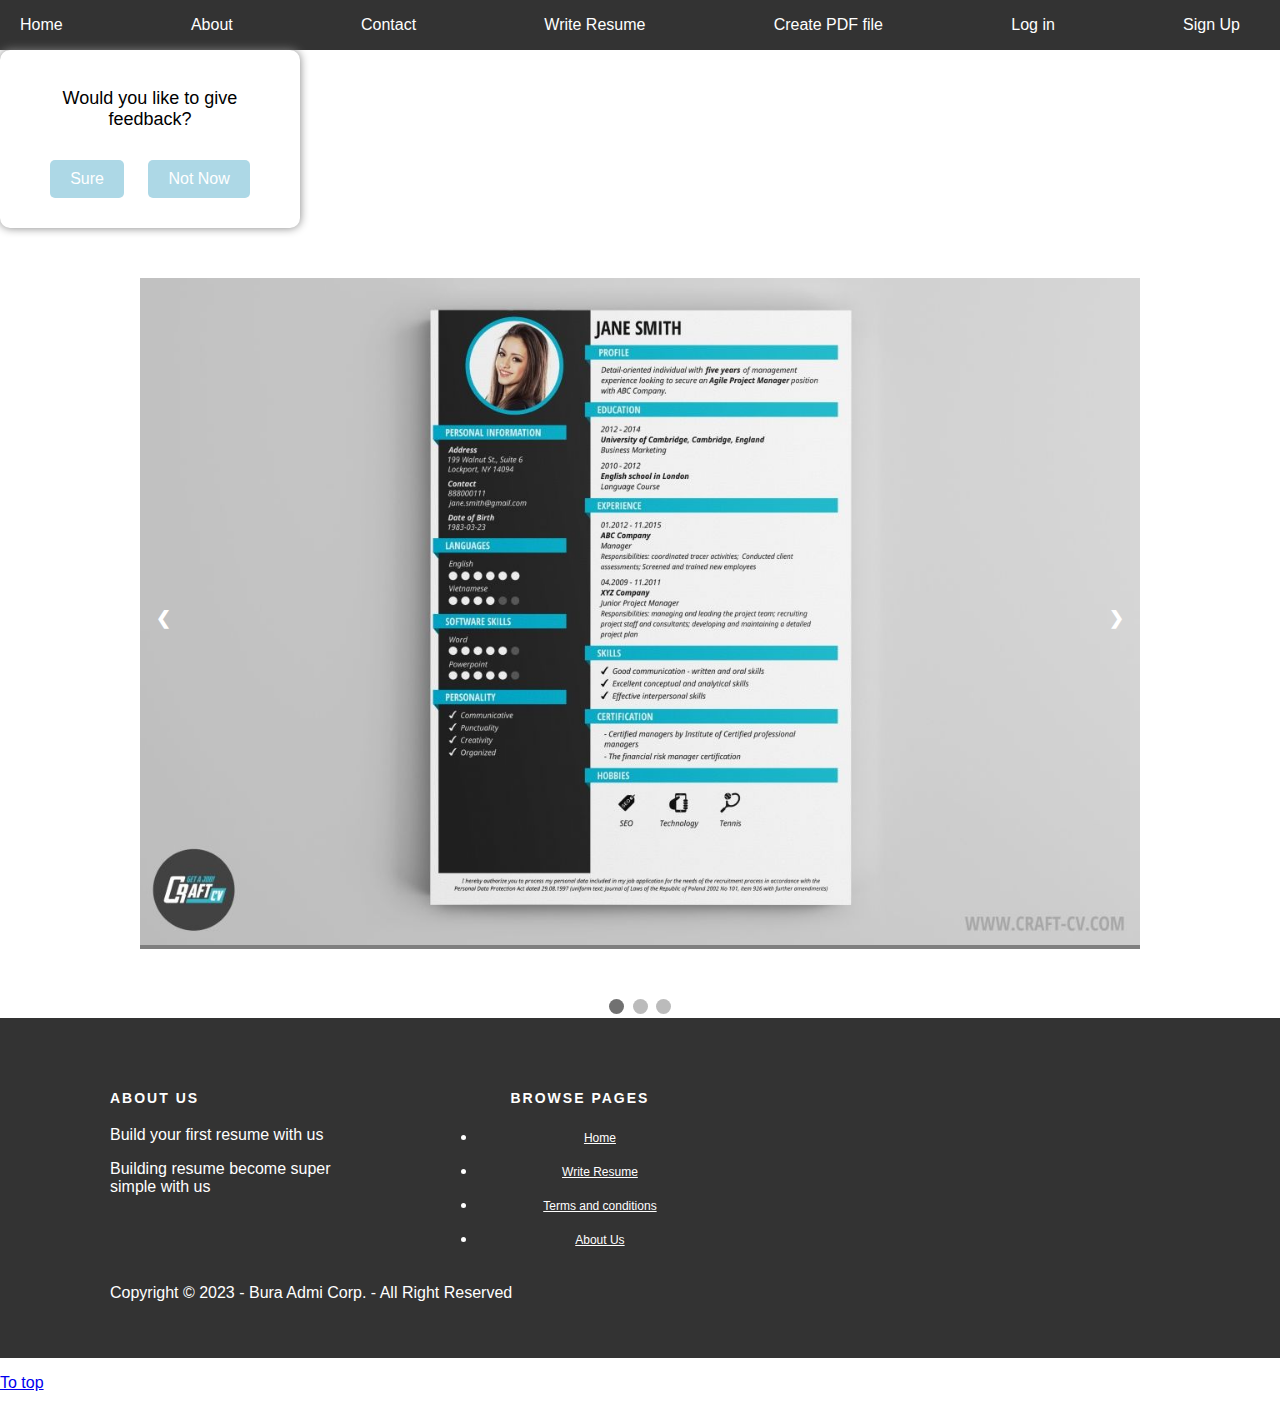
<file: index.html>
<!DOCTYPE html>
<html>
  <head>
    <link rel="stylesheet" href="style1.css">
    <link rel="stylesheet" href="style.css">


  </head>
  <body>
    <!-- Add the navigation bar -->
    <div class="navbar">
      <a href="index.html">Home</a>
      <a href="about.html">About</a>
      <a href="contact.html">Contact</a>
      <a href="cvbuilder.html">Write Resume</a>
      <a href="fileeditor.html">Create PDF file</a>
      <a href="login.html">Log in</a>
      <a href="signup.html">Sign Up</a>
    </div>

     <!-- Add the pop-up HTML -->
     <div class="popup" id="myPopup">
      <p>Would you like to give feedback?</p>
      <button id="sureBtn">Sure</button>
      <button id="cancelBtn">Not Now</button>
    </div>
        
  <!-- Add the slide show -->
  <div class="slideshow-container">

    <!-- Slides -->
    <div class="mySlides fade">
      <img src="img1.jpg" style="width:100%">
    </div>
  
    <div class="mySlides fade">
      <img src="img2.png" style="width:100%">
    </div>
  
    <div class="mySlides fade">
      <img src="img3.png" style="width:100%">
    </div>
    
    <div class="mySlides fade">
        <img src="img5.png" style="width:100%">
      </div>
    
      <div class="mySlides fade">
        <img src="img4.png" style="width:100%">
      </div>
  
    <!-- Next & previous buttons -->
    <a class="prev" onclick="plusSlides(-1)">&#10094;</a>
    <a class="next" onclick="plusSlides(1)">&#10095;</a>
  </div>
  
  <!-- Add a dot indicator for the slides -->
  <div class="dot-container">
    <span class="dot" onclick="currentSlide(1)"></span>
    <span class="dot" onclick="currentSlide(2)"></span>
    <span class="dot" onclick="currentSlide(3)"></span>
  </div>
  
  <!-- JavaScript code for the slide show -->
  <script>
    var slideIndex = 1;
    showSlides(slideIndex);
  
    function plusSlides(n) {
      showSlides(slideIndex += n);
    }
  
    function currentSlide(n) {
      showSlides(slideIndex = n);
    }
  
    function showSlides(n) {
      var i;
      var slides = document.getElementsByClassName("mySlides");
      var dots = document.getElementsByClassName("dot");
      if (n > slides.length) {slideIndex = 1}
      if (n < 1) {slideIndex = slides.length}
      for (i = 0; i < slides.length; i++) {
          slides[i].style.display = "none";
      }
      for (i = 0; i < dots.length; i++) {
          dots[i].className = dots[i].className.replace(" active", "");
      }
      slides[slideIndex-1].style.display = "block";
      dots[slideIndex-1].className += " active";
    }
  </script>
    <!-- start of footer -->	
    <footer>
	
      <!-- start of footer container -->
      <div class="container">
      
          <!-- start of row - 4 widget columns -->
          <div class="row clearfix">
              <div class="eight columns">
                  <h6>About us</h6>
                  <p>
                    Build your first resume with us
                  </p>
                  <p>
                    Building resume become super simple with us
                  </p>
              </div>
              
              <div class="four columns">
                  <h6>Browse pages</h6>
                  <ul class="square">
                      <li><a href="index.html">Home</a></li>
                      <li><a href="cvbuilder.html">Write Resume</a></li>
                      <li><a href="#">Terms and conditions</a></li>
                      <li><a href="about.html">About Us</a></li>
                  </ul>	
              </div>
          </div>
          <!-- end of row -->
          
          <!-- start of row - 4 widget columns -->
         
          <!-- end of row -->
  
          <!-- start of footer divider -->
          <div class="sixteen columns">
              <div class="footer-divider row"></div>
          </div>	
          <!-- end of footer divider -->
          
          <!-- start of bottoms -->
          <div class="clearfix footnote">
              <div class="eight columns">
                  <p class="copyright">Copyright &copy; 2023 - Bura Admi Corp. - All Right Reserved</p>
              </div>
              <div class="eight columns">
  </div>
          </div>
          <!-- end of bottoms -->
         
  
      </div>
      <!-- end of footer container -->
      </footer>
      <!-- end of footer -->			
  
  </div>
  <!-- end of wrapper -->
  <p id="back-top">
    <a href="#top">
      <span></span>To top
    </a>
  </p>
  
  <script>
    const popup = document.getElementById("myPopup");
    const sureBtn = document.getElementById("sureBtn");
    const cancelBtn = document.getElementById("cancelBtn");
    const popupContainer = document.querySelector(".popup");
  
    // Display the pop-up after every page reload
    window.onload = function() {
      popup.style.display = "block";
    };
  
    // Close the pop-up if the user clicks outside it
    window.onclick = function(event) {
      if (event.target === popupContainer) {
        popup.style.display = "none";
      }
    };
  
    sureBtn.addEventListener("click", function() {
      window.location.href = "feedback.php";
    });
  
    cancelBtn.addEventListener("click", function() {
      popup.style.display = "none";
    });
  </script>
     
</body>
</html>
</file>
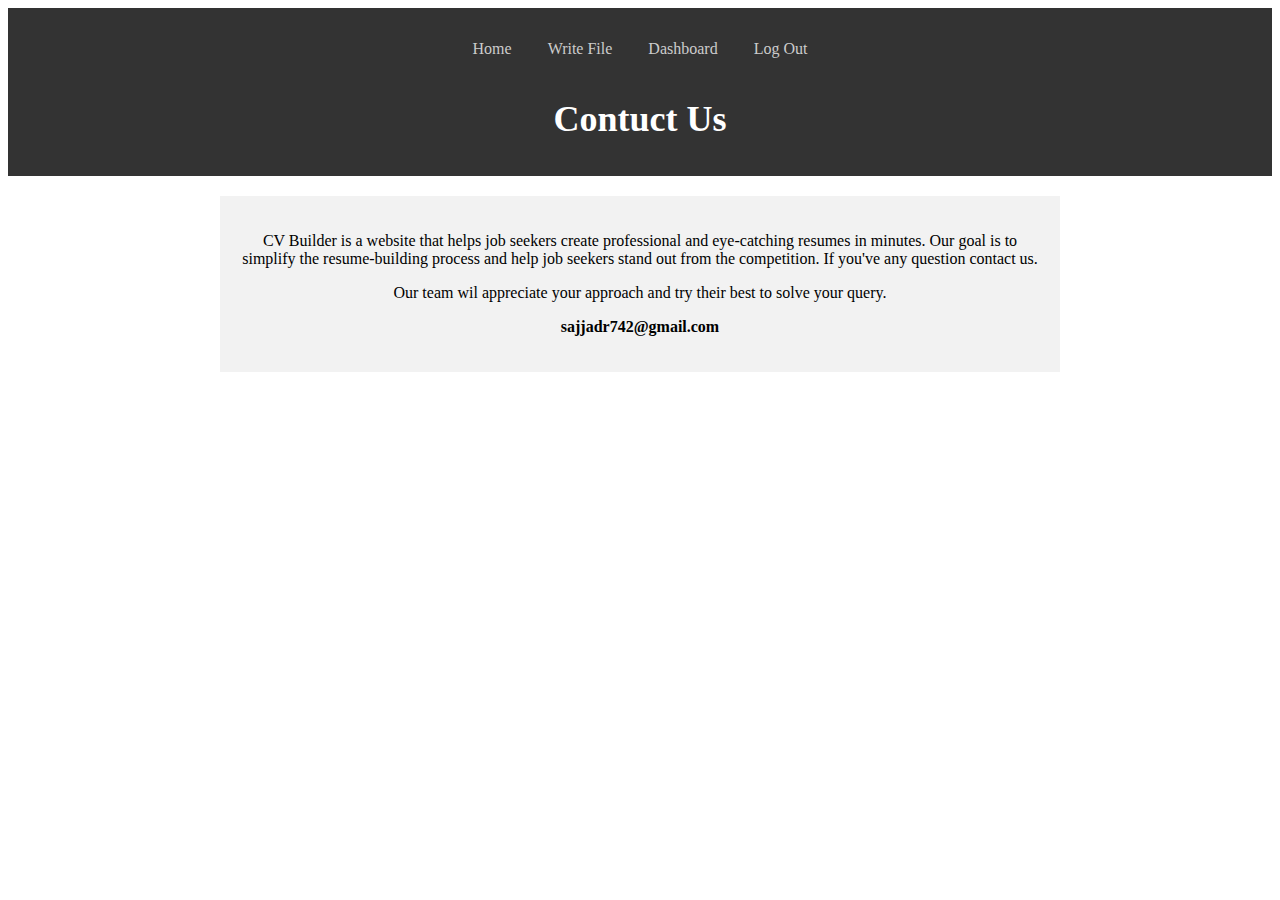
<file: contact.html>
<!DOCTYPE html>
<html>
  <head>
    <style>
      /* Add styles for the header */
      header {
            background-color: #333;
            color: #fff;
            padding: 1em;
            text-align: center;
        }

        nav a {
            color: #ccc;
            margin: 0 1em;
            text-decoration: none;
        }
      header h1 {
        font-size: 36px;
        margin-bottom: 20px;
      }
      /* Add styles for the main content area */
      .main-content {
        max-width: 800px;
        margin: 20px auto;
        padding: 20px;
        background-color: #f2f2f2;
        text-align: center;
      }
      /* Add styles for the team section */
      .team {
        display: flex;
        flex-wrap: wrap;
        justify-content: center;
        margin-top: 40px;
      }
      .team-member {
        width: 200px;
        margin: 20px;
        text-align: center;
      }
      .team-member img {
        border-radius: 50%;
        width: 100px;
        height: 100px;
        margin-bottom: 20px;
      }
      .team-member h3 {
        margin-top: 0;
      }
    </style>
  </head>
  <body>
    <!-- Add the header -->
    <header>
      <header>
        <nav>
          <a href="index.html">Home</a>
          <a href="fileeditor.html">Write File</a>
          <a href="dashboard.html">Dashboard</a>
          <a href="index.html">Log Out</a>
        </nav>
      </header>
      <h1>Contuct Us</h1>
    </header>
    <!-- Add the main content area -->
    <div class="main-content">
      <p>CV Builder is a website that helps job seekers create professional and eye-catching resumes in minutes. Our goal is to simplify the resume-building process and help job seekers stand out from the competition. If you've any question contact us.</p>
      <p>Our team wil appreciate your approach and try their best to solve your query.</p>
      <p><strong>sajjadr742@gmail.com</strong></p>
    </div>
    <!-- Add the team section -->

  </body>
</html>
</file>
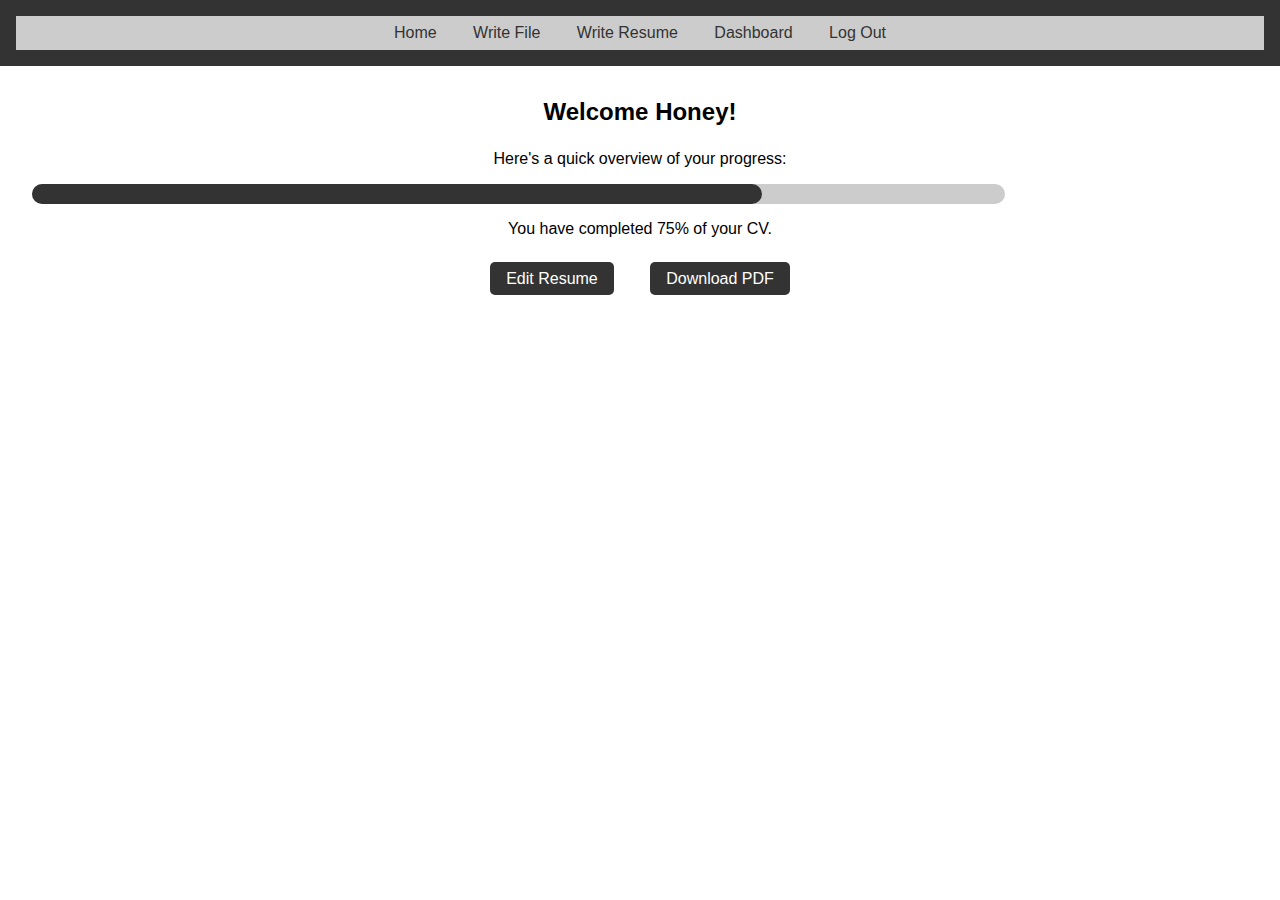
<file: dashboard.html>
<!DOCTYPE html>
<html lang="en">
<head>
    <meta charset="UTF-8">
    <meta http-equiv="X-UA-Compatible" content="IE=edge">
    <meta name="viewport" content="width=device-width, initial-scale=1.0">
    <title>Dashboard</title>
    <link rel="stylesheet" href="dashstyle.css">
</head>
<body>
    
  <header>
    <nav>
      <a href="index.html">Home</a>
      <a href="fileeditor.html">Write File</a>
      <a href="cvbuilder.html">Write Resume</a>
      <a href="dashboard.html">Dashboard</a>
      <a href="index.html">Log Out</a>
    </nav>
  </header>
  
      <main id="dashboard">
        <h2>Welcome Honey!</h2>
        <p>Here's a quick overview of your progress:</p>
  
        <div class="progress-bar">
          <div class="progress-bar-fill" style="width: 75%;"></div>
        </div>
  
        <p>You have completed 75% of your CV.</p>
  
        <div class="actions">
          <a href="cvbuilder.html">Edit Resume</a>
          <a href="cvbuilder.html">Download PDF</a>
        </div>
      </main>
</body>
</html>
</file>
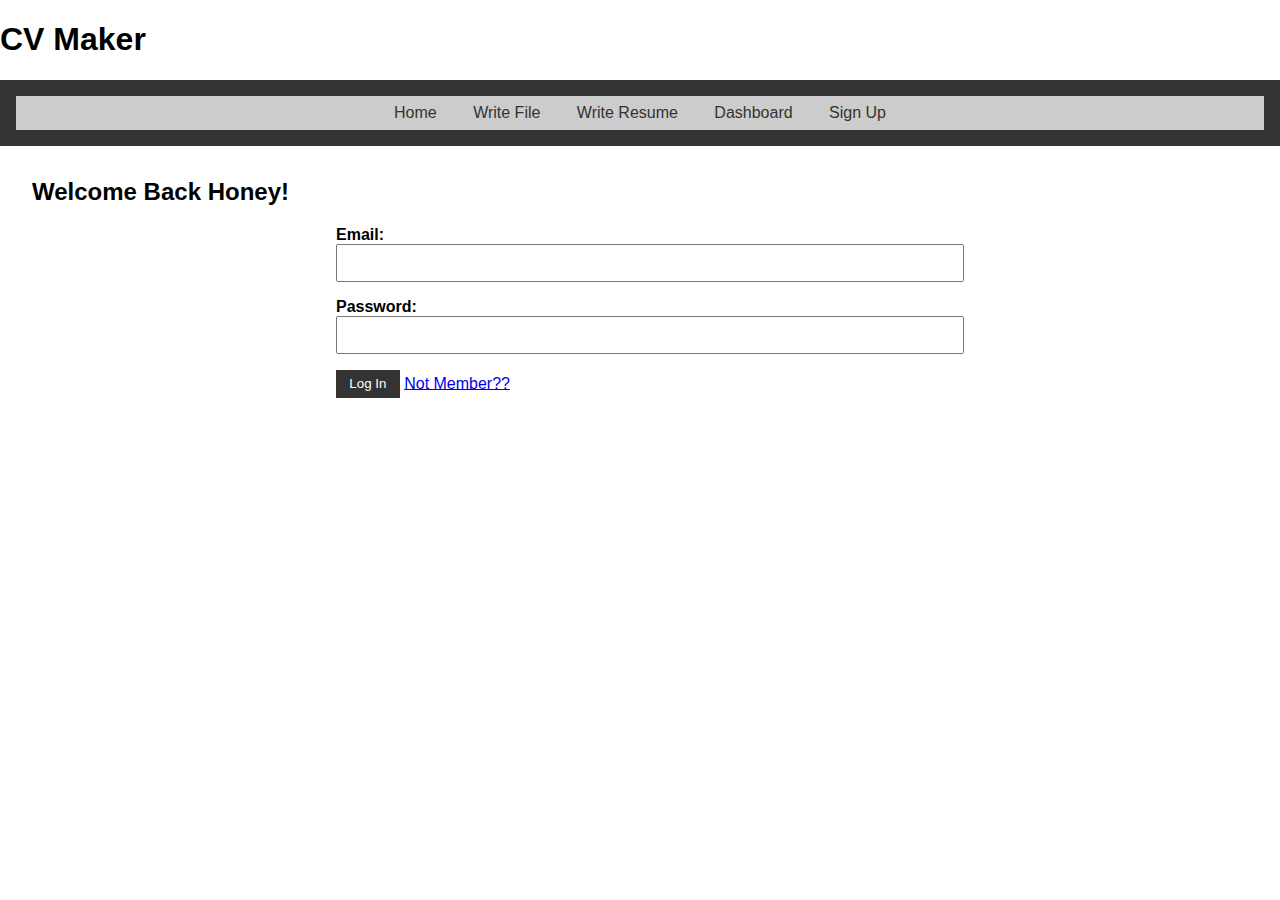
<file: login.html>
<!DOCTYPE html>
<html>
  <head>
    <meta charset="UTF-8">
    <title>Sign Up / Log In</title>
    <link rel="stylesheet" type="text/css" href="stylelogin.css">
    <meta http-equiv = "refresh" content = " time ; url = ./dashboard"/>
  </head>
  <body>
      <h1>CV Maker</h1>
      <header>
        <nav>
          <a href="index.html">Home</a>
          <a href="fileeditor.html">Write File</a>
          <a href="cvbuilder.html">Write Resume</a>
          <a href="dashboard.html">Dashboard</a>
          <a href="signup.html">Sign Up</a>
        </nav>
        </header>
    <section id="login">
      <h2>Welcome Back Honey!</h2>
      <form action="#">
        <div>
          <label for="email">Email:</label>
          <input type="email" id="email" name="email">
        </div>

        <div>
          <label for="password">Password:</label>
          <input type="password" id="password" name="password">
        </div>

        <div>
          <td>
            <tr><input type="submit" value="Log In" contextmenu="dashboard.html"></tr>
            <tr><a href="signup.html">Not Member??</a></tr>
          </td>
          
        </div>
      </form>
    </section>
  </body>
</html>
</file>
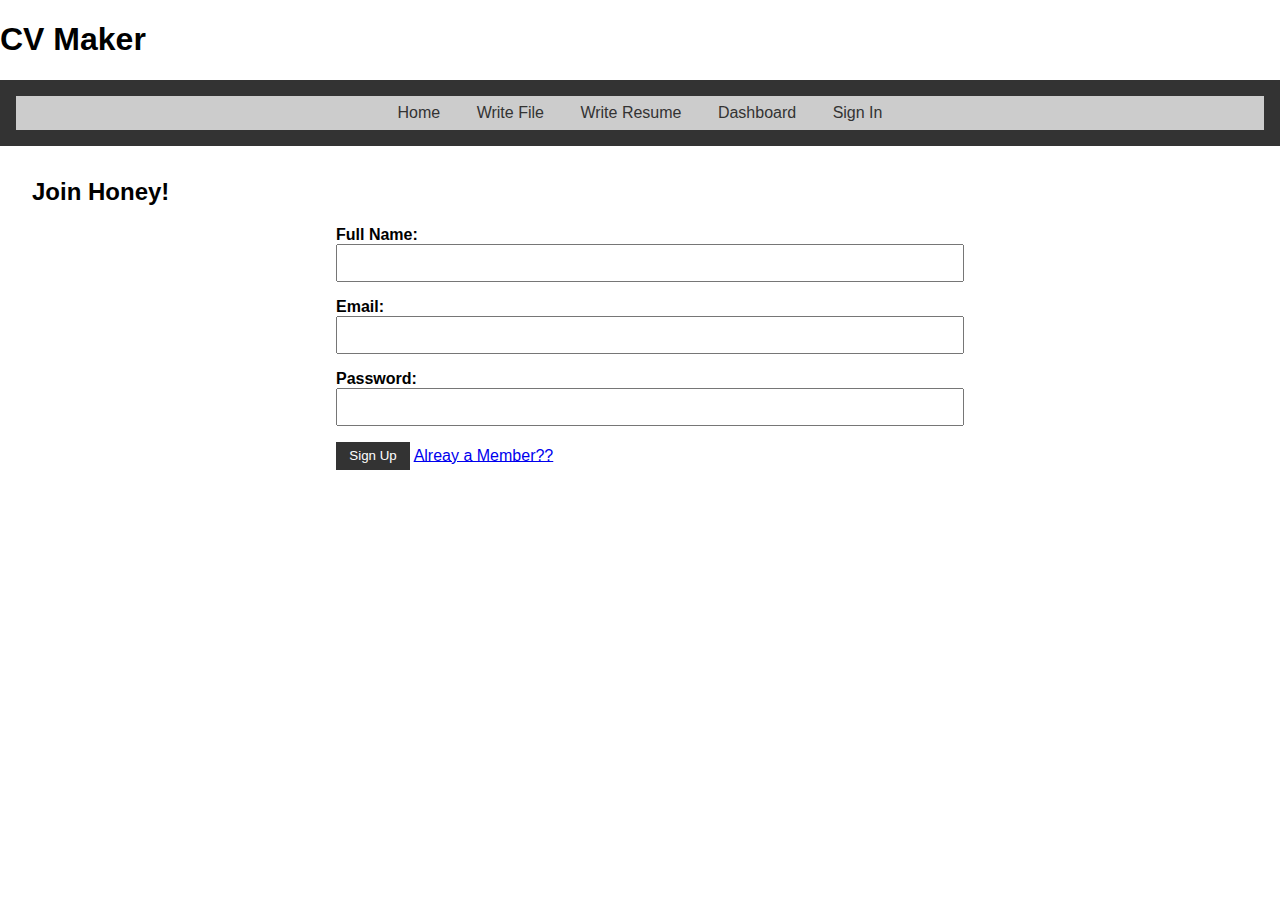
<file: signup.html>
<!DOCTYPE html>
<html lang="en">
<head>
    <meta charset="UTF-8">
    <meta http-equiv="X-UA-Compatible" content="IE=edge">
    <meta name="viewport" content="width=device-width, initial-scale=1.0">
    <title>SignUp</title>
    <link rel="stylesheet" href="stylelogin.css">
</head>
<body>
        <h1>CV Maker</h1>
        <header>
          <nav>
            <a href="index.html">Home</a>
            <a href="fileeditor.html">Write File</a>
            <a href="cvbuilder.html">Write Resume</a>
            <a href="dashboard.html">Dashboard</a>
            <a href="login.html">Sign In</a>
          </nav>
          </Header>
    <section id="signup">
        <h2>Join Honey!</h2>
        <form action="POST">
          <div>
            <label for="fullname">Full Name:</label>
            <input type="text" id="fullname" name="fullname">
          </div>
  
          <div>
            <label for="email">Email:</label>
            <input type="email" id="email" name="email">
          </div>
  
          <div>
            <label for="password">Password:</label>
            <input type="password" id="password" name="password">
          </div>
  
          <div>
            <td>
              <tr><input type="submit" value="Sign Up"></tr>
              <tr><a href="login.html"a>Alreay a Member??</tr>
            </td>
          </div>
        </form>
      </section>
  
</body>
</html>
</file>
<file: style1.css>
* {
    box-sizing: border-box;
  }
  
  body {
    font-family: Arial;
    margin: 0;
  }

  header {
    position: fixed;
    margin-bottom: 30%;
    top: 50%;
    left: 50%;
    transform: translate(-50%, -50%);
    text-align: center;
    color: white;
    background-color: rgb(51, 51, 51, 0.8);
    padding: 20px;
  }
  
  .slideshow-container {
    position: absolute;
    top: 0;
    left: 0;
    width: 100%;
    height: 100%;
  }
  
  
  
  .mySlides {
    display: none;
  }
  
  .slideshow-container {
    position: absolute;
    top: 0;
    left: 0;
    width: 100%;
    height: 100%;
    background-color: rgba(0,0,0,0.5);
  }
  
  .welcome-text {
    position: absolute;
    top: 50%;
    left: 50%;
    transform: translate(-50%, -50%);
    text-align: center;
    color: white;
    background-color: rgba(66, 30, 223, 0.5);
    padding: 20px;
  }
  
  
  .fade {
    -webkit-animation-name: fade;
    -webkit-animation-duration: 1.5s;
    animation-name: fade;
    animation-duration: 1.5s;
  }
  
  @-webkit-keyframes fade {
    from {opacity: .4} 
    to {opacity: 1}
  }
  
  @keyframes fade {
    from {opacity: .4} 
    to {opacity: 1}
  }

  footer {
    background-color: #333;
    color: #fff;
    padding: 40px 0;
  }
  
  .container {
    max-width: 1100px;
    margin: 0 auto;
  }
  
  .row {
    display: flex;
    flex-wrap: wrap;
  }
  
  .eight.columns, .four.columns {
    padding: 0 20px;
    flex-basis: calc(33.33% - 40px);
  }
  
  .eight.columns {
    padding-right: 40px;
  }
  
  h6 {
    font-size: 14px;
    text-transform: uppercase;
    margin-bottom: 20px;
    letter-spacing: 2px;
  }
  
  .square li a {
    color: #fff;
    font-size: 12px;
    line-height: 24px;
    margin-bottom: 10px;
    display: block;
  }
  
  .twelve.columns {
    padding: 0;
  }
  
  .four.columns.alpha,
  .four.columns,
  .four.columns.omega {
    text-align: center;
  }
  
  strong.italic {
    font-style: italic;
    display: block;
    margin-bottom: 10px;
  }
  
  .disc li {
    font-size: 12px;
    line-height: 24px;
    margin-bottom: 10px;
  }
  
  .disc li a.visiblelink {
    color: #fff;
  }
  
  .vimeo-rollover {
  background-image: url(images/social/vimeo-rollover.png);
  width: 32px;
  height: 32px;
  display: block;
  }
  
  .footer-copyright {
  background-color: #222;
  color: #999;
  padding: 20px 0;
  text-align: center;
  font-size: 12px;
  }
</file>
<file: style.css>
/* Add styles for the pop-up */
.popup-container {
  position: fixed;
  top: 50%;
  left: 50%;
  transform: translate(-50%, -50%);
  background-color: rgba(0, 0, 0, 0.5);
  z-index: 1;
}

.popup {
  background-color: white;
  padding: 20px;
  border-radius: 10px;
  box-shadow: 0 0 10px grey;
  display: flex;
  flex-direction: column;
  align-items: center;
  text-align: center;
  max-width: 300px;
}

.popup p {
  margin-bottom: 20px;
  font-size: 18px;
}

.popup button {
  padding: 10px 20px;
  border-radius: 5px;
  background-color: lightblue;
  color: white;
  border: none;
  cursor: pointer;
  margin: 10px;
  font-size: 16px;
}


  /* Add styles for the pop-up */
  .popup-container {
    position: fixed;
    top: 50%;
    left: 50%;
    transform: translate(-50%, -50%);
    background-color: white;
    padding: 20px;
    border-radius: 10px;
    box-shadow: 0 0 10px grey;
    display: flex;
    flex-direction: column;
    align-items: center;
    text-align: center;
    max-width: 300px;
    z-index: 1;
  }

  .popup {
    background-color: white;
    padding: 20px;
    border-radius: 10px;
    box-shadow: 0 0 10px grey;
    display: flex;
    flex-direction: column;
    align-items: center;
    text-align: center;
    max-width: 300px;
  }

  .popup p {
    margin-bottom: 20px;
    font-size: 18px;
  }

  .popup button {
    padding: 10px 20px;
    border-radius: 5px;
    background-color: lightblue;
    color: white;
    border: none;
    cursor: pointer;
    margin: 10px;
    font-size: 16px;
  }
      /* Add styles for the navigation bar */
      .navbar {
        height: 50px;
        background-color: #333;
        color: white;
        display: flex;
        align-items: center;
        justify-content: space-between;
        padding: 0 20px;
      }
      .navbar a {
        color: white;
        text-decoration: none;
        margin-right: 20px;
      }
      /* Add styles for the slide show */
      .slideshow-container {
        max-width: 1000px;
        margin: 50px auto;
        position: relative;
      }
      /* Slides */
      .mySlides {
        display: none;
      }
      /* Next & previous buttons */
      .prev, .next {
        cursor: pointer;
        position: absolute;
        top: 50%;
        width: auto;
        margin-top: -22px;
        padding: 16px;
        color: white;
        font-weight: bold;
        font-size: 18px;
        transition: 0.6s ease;
        border-radius: 0 3px 3px 0;
        user-select: none;
      }
      /* Position the "next button" to the right */
      .next {
        right: 0;
        border-radius: 3px 0 0 3px;
      }
      /* On hover, add a black background color with a little bit see-through */
      .prev:hover, .next:hover {
        background-color: rgba(0,0,0,0.8);
      }
      /* Add a dot indicator for the slides */
      .dot-container {
        text-align: center;
        margin-top: 20px;
      }
      .dot {
        cursor: pointer;
        height: 15px;
        width: 15px;
        margin: 0 2px;
        background-color: #bbb;
        border-radius: 50%;
        display: inline-block;
        transition: background-color 0.6s ease;
      }
      .active, .dot:hover {
        background-color: #717171;
      }
      /* Add a fade effect for the slides */
      .fade {
        -webkit-animation-name: fade;
        -webkit-animation-duration: 1.5s;
        animation-name: fade;
        animation-duration: 1.5s;
      }
      @-webkit-keyframes fade {
        from { opacity: .4 }
        to { opacity: 1 }
      }
      @keyframes fade {
        from { opacity: .4 }
        to { opacity: 1 }
      }
</file>
<file: dashstyle.css>
body {
    font-family: Arial, sans-serif;
    margin: 0;
    padding: 0;
  }
  
  header {
    background-color: #333;
    color: #fff;
    padding: 1em;
    text-align: center;
  }
  
  header h1 {
    margin: 0;
  }
  
  nav {
    background-color: #ccc;
    padding: 0.5em;
    text-align: center;
  }
  
  nav a {
    color: #333;
    margin: 0 1em;
    text-decoration: none;
  }
  
  main {
    margin: 2em;
    text-align: center;
  }
  
  main h2 {
    margin-bottom: 1em;
  }
  
  .progress-bar {
    background-color: #ccc;
    border-radius: 10px;
    height: 20px;
    margin: 1em 0;
    width: 80%;
  }
  
  .progress-bar-fill {
    background-color: #333;
    border-radius: 10px;
    height: 100%;
  }
  
  .actions {
    margin-top: 2em;
    text-align: center;
  }
  
  .actions a {
    background-color: #333;
    color: #fff;
    padding: 0.5em 1em;
    border-radius: 5px;
    text-decoration: none;
    margin: 0 1em;
  }
</file>
<file: stylelogin.css>
body {
    font-family: Arial, sans-serif;
    margin: 0;
    padding: 0;
  }
  
  header {
    background-color: #333;
    color: #fff;
    padding: 1em;
    text-align: center;
  }
  
  header h1 {
    margin: 0;
  }
  
  nav {
    background-color: #ccc;
    padding: 0.5em;
    text-align: center;
  }
  
  nav a {
    color: #333;
    margin: 0 1em;
    text-decoration: none;
  }
  
  section {
    margin: 2em;
  }
  
  section form {
    display: flex;
    flex-direction: column;
    align-items: center;
  }
  
  section form div {
    margin-bottom: 1em;
    width: 50%;
    text-align: left;
  }
  
  section form label {
    font-weight: bold;
  }
  
  section form input[type="text"],
  section form input[type="email"],
  section form input[type="password"] {
    padding: 0.5em;
    font-size: 1em;
    width: 100%;
  }
  
  section form input[type="submit"] {
    background-color: #333;
    color: #fff;
    padding: 0.5em 1em;
    border: none;
    cursor: pointer;
  }
</file>
